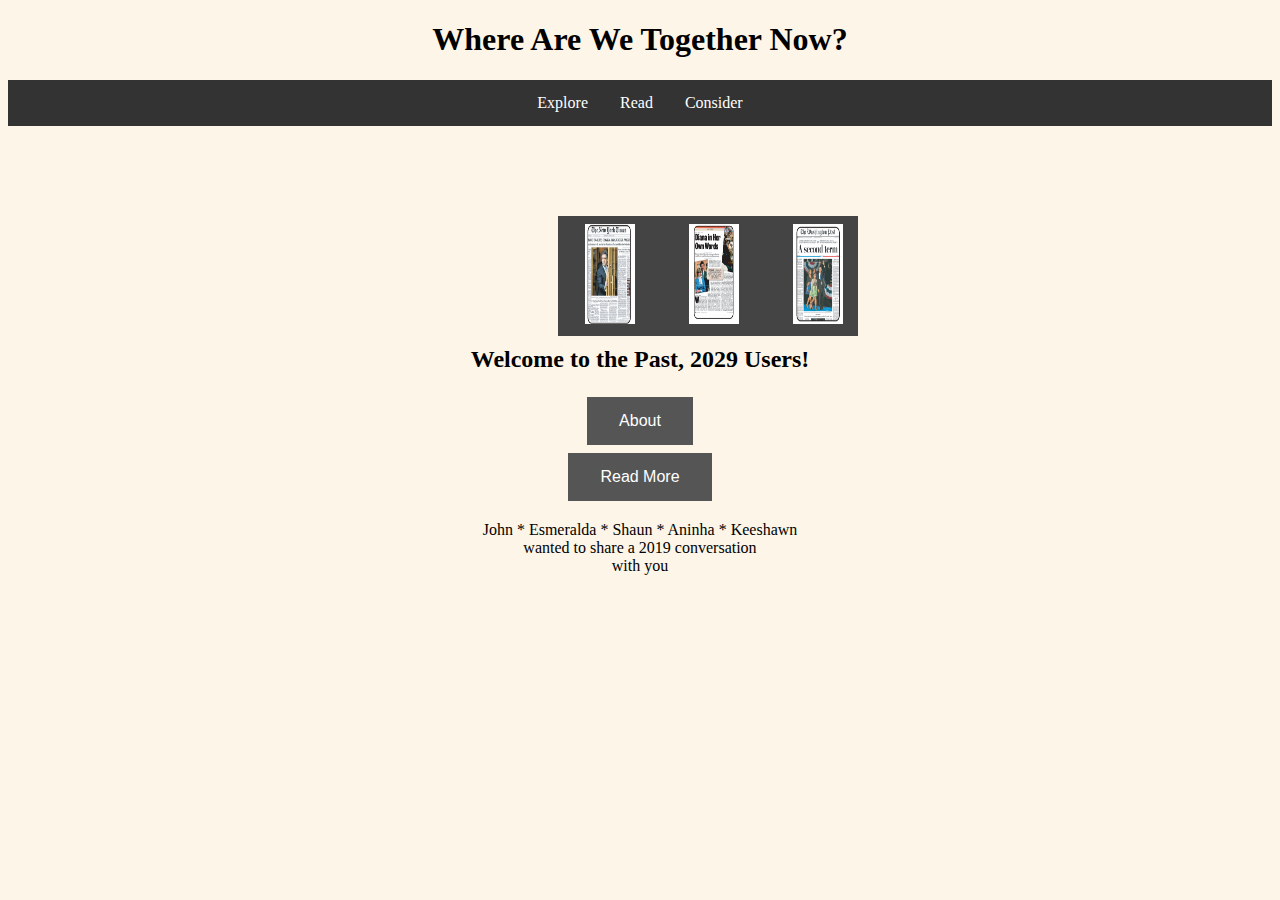
<file: index.html>
<!DOCTYPE html>
<html>
  <head>
    <title>Time Capsule Project</title>
    <meta name="viewport" content="width=device-width, initial-scale=1"/>

    <h1> Where Are We Together Now? </h1>

    <div class="scrollmenu">
      <a href="#home">Explore</a>
      <a href="#news">Read</a>
      <a href="#contact">Consider</a>
    </div>

    <div class="horizontal-scroll-wrapper  rectangles">
      <div><img src="pictures/cohen.png" style="float: center; width: 50px; height: 100px; margin: 8 6px;" alt="image name"></div>
      <div><img src="pictures/diana.png" style="float: center; width: 50px; height: 100px; margin: 8 5px;" alt="image name"></div>
      <div><img src="pictures/term.png" style="float: center; width: 50px; height: 100px; margin: 8 5px;" alt="image name"></div>
      <div><img src="pictures/cohen.png" style="float: center; width: 50px; height: 100px; margin: 8 6px;" alt="image name"></div>
      <div><img src="pictures/diana.png" style="float: center; width: 50px; height: 100px; margin: 8 5px;" alt="image name"></div>
      <div><img src="pictures/term.png" style="float: center; width: 50px; height: 100px; margin: 8 5px;" alt="image name"></div>
      <div><img src="pictures/cohen.png" style="float: center; width: 50px; height: 100px; margin: 8 6px;" alt="image name"></div>
      <div><img src="pictures/diana.png" style="float: center; width: 50px; height: 100px; margin: 8 5px;" alt="image name"></div>
      <div><img src="pictures/term.png" style="float: center; width: 50px; height: 100px; margin: 8 5px;" alt="image name"></div>
    </div>

    <h2>Welcome to the Past, 2029 Users!</h2>
    <link rel="stylesheet" href="style.css">
  </head>

  <body>

    <form>
      <input class="MyButton" type="button" value="About" onclick="window.location.href='../TimeCapsule/about.html'" />
    </form>
    <form>
      <input class="MyButton" type="button" value="Read More" onclick="window.location.href='../TimeCapsule/readMore.html'" />
    </form>
    <footer>
    <p>John * Esmeralda * Shaun * Aninha * Keeshawn
    <br>wanted to share a 2019 conversation
    <br>with you</p>
  </footer>
</body>


</html>
</file>
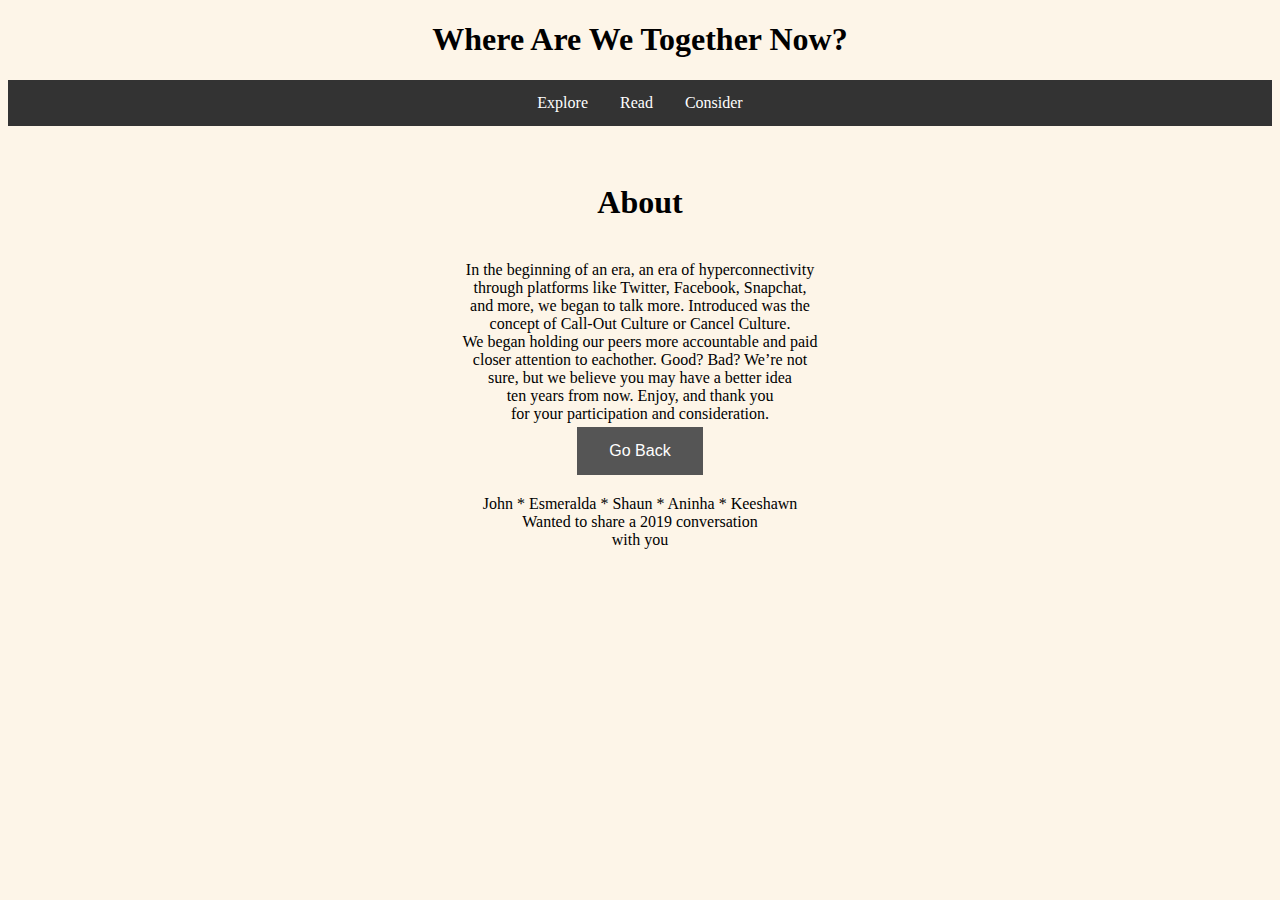
<file: about.html>
<!DOCTYPE html>
<html>
  <head>
    <title>Time Capsule Project</title>
    <meta name="viewport" content="width=device-width, initial-scale=1"/>

    <h1> Where Are We Together Now? </h1>

    <div class="scrollmenu">
      <a href="#home">Explore</a>
      <a href="#news">Read</a>
      <a href="#contact">Consider</a>
    </div>

    <link rel="stylesheet" href="style.css">
  </head>

  <body text="white">
    <h1><br>About</h1>
    <div class = "about"><br>In the beginning of an era, an era of hyperconnectivity
      <br>through platforms like Twitter, Facebook, Snapchat,
      <br>and more, we began to talk more. Introduced was the
      <br>concept of Call-Out Culture or Cancel Culture.
      <br>We began holding our peers more accountable and paid
      <br>closer attention to eachother. Good? Bad? We’re not
      <br>sure, but we believe you may have a better idea
      <br>ten years from now. Enjoy, and thank you
      <br>for your participation and consideration.
    </div>
    <!-- <div class="opening">The Purpose of this time capsule is to give a collection on important events that revoled around the call-out/outrage/cancel culture that appeared throughout 2015-2019 for viewers, thats you 2029 guys, to read, think, and form your own opinions of these events. Call out culture as defined by wikipeadia is "is the social phenomenon of publicly denouncing perceived racism, sexism, homophobia, transphobia, classism, national interest, and other forms of bigotry. Denunciation   can happen in person or online." It is important to note that the vast majority of people during this time have access to internet and therefore even things said in person usually end up online.</div>
    <br>
    <p class="opening">Without further ado click the button below to open the time capsule at the appropriate time.</p> -->
    <form>
      <input class="MyButton" type="button" value="Go Back" onclick="window.location.href='../TimeCapsule/index.html'" />
    </form>
    <footer>
    <p>John * Esmeralda * Shaun * Aninha * Keeshawn
    <br>Wanted to share a 2019 conversation
    <br>with you</p>
  </footer>
  </body>

</html>
</file>
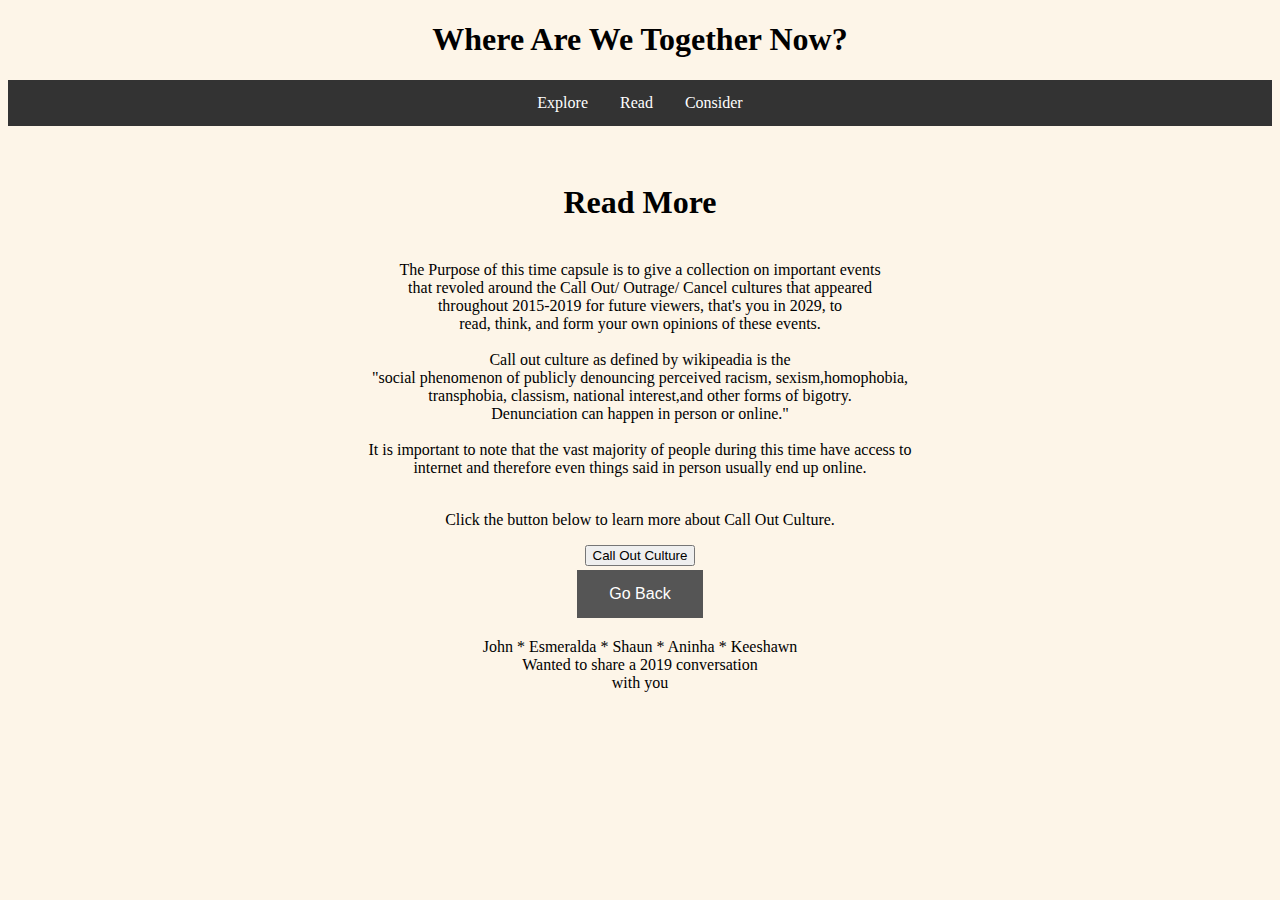
<file: readMore.html>
<!DOCTYPE html>
<html>
  <head>
    <title>Time Capsule Project</title>
    <meta name="viewport" content="width=device-width, initial-scale=1"/>

    <h1> Where Are We Together Now? </h1>

    <div class="scrollmenu">
      <a href="#home">Explore</a>
      <a href="#news">Read</a>
      <a href="#contact">Consider</a>
    </div>

    <link rel="stylesheet" href="style.css">
  </head>

  <body text="white">
    <h1><br>Read More</h1>
    <div class = "readMore"><br>The Purpose of this time capsule is to give a collection on important events
      <br>that revoled around the Call Out/ Outrage/ Cancel cultures that appeared
      <br>throughout 2015-2019 for future viewers, that's you in 2029, to
      <br>read, think, and form your own opinions of these events.<br>
      <br>Call out culture as defined by wikipeadia is the
      <br>"social phenomenon of publicly denouncing perceived racism, sexism,homophobia,
      <br>transphobia, classism, national interest,and other forms of bigotry.
      <br>Denunciation can happen in person or online." <br>
      <br>It is important to note that the vast majority of people during this time have access to
      <br>internet and therefore even things said in person usually end up online.
    <br><br>
    <p class="opening">Click the button below to learn more about Call Out Culture.</p>

    <button  id="begin" onlick()="start" title="Will put you into Time Capsule."> Call Out Culture </button>

    <article class="hidden">
      <a href="https://www.nytimes.com/2019/01/14/opinion/call-out-social-justice.html">
        <h3>The harmful side to call out culture</h3>
        <!-- <p><img src="/Pics/cc.jpg" alt="Current Call-out Culture"></p> -->
      </a>
    </article>

    <script src="https://ajax.googleapis.com/ajax/libs/jquery/3.3.1/jquery.min.js"></script>
    <script src="main.js"></script>
    </div>
    <!-- <div class="opening">The Purpose of this time capsule is to give a collection on important events that revoled around the call-out/outrage/cancel culture that appeared throughout 2015-2019 for viewers, thats you 2029 guys, to read, think, and form your own opinions of these events. Call out culture as defined by wikipeadia is "is the social phenomenon of publicly denouncing perceived racism, sexism, homophobia, transphobia, classism, national interest, and other forms of bigotry. Denunciation   can happen in person or online." It is important to note that the vast majority of people during this time have access to internet and therefore even things said in person usually end up online.</div>
    <br>
    <p class="opening">Without further ado click the button below to open the time capsule at the appropriate time.</p> -->

    <!-- <form>
      <input class="MyButton" type="button" value="Call Out Culture" onclick="window.location.href='https://www.nytimes.com/2019/01/14/opinion/call-out-social-justice.html'" />
    </form> -->
    <form>
      <input class="MyButton" type="button" value="Go Back" onclick="window.location.href='../TimeCapsule/index.html'" />
    </form>
    <footer>
    <p>John * Esmeralda * Shaun * Aninha * Keeshawn
    <br>Wanted to share a 2019 conversation
    <br>with you</p>
  </footer>
  </body>

</html>
</file>
<file: style.css>
body{
  background-color: #fdf5e8;
  color: black;
  text-align: center;
}
h3{
  color: black;
  font-size: .75em;
}
div.scrollmenu {
  background-color: #333;
  overflow: auto;
  white-space: nowrap;
}

div.scrollmenu a {
  display: inline-block;
  color: white;
  text-align: center;
  padding: 14px;
  text-decoration: none;
}

div.scrollmenu a:hover {
  background-color: #777;
}

div.opening{
  font-size: .75em;
}
.MyButton{
  background-color: #555555;
  border: none;
  color: white;
  padding: 15px 32px;
  text-align: center;
  text-decoration: none;
  display: inline-block;
  font-size: 16px;
  margin: 4px 2px;
  cursor: pointer;
}
.horizontal-scroll-wrapper {
  background-color: #444444;
  position: absolute;
  width: 120px;
  height: 300px;
  overflow-y: auto;
  overflow-x: hidden;
  transform:rotate(-90deg) translateY(40em);
  /* transform: rotate(-90deg); */
  transform-origin: middle top;
}
.horizontal-scroll-wrapper > div {
  /* width: 100px;
  height: 120px; */
  transform: rotate(90deg);
  /* transform-origin: middle top; */
}
h2{
  padding-top: 200px;
}
</file>
